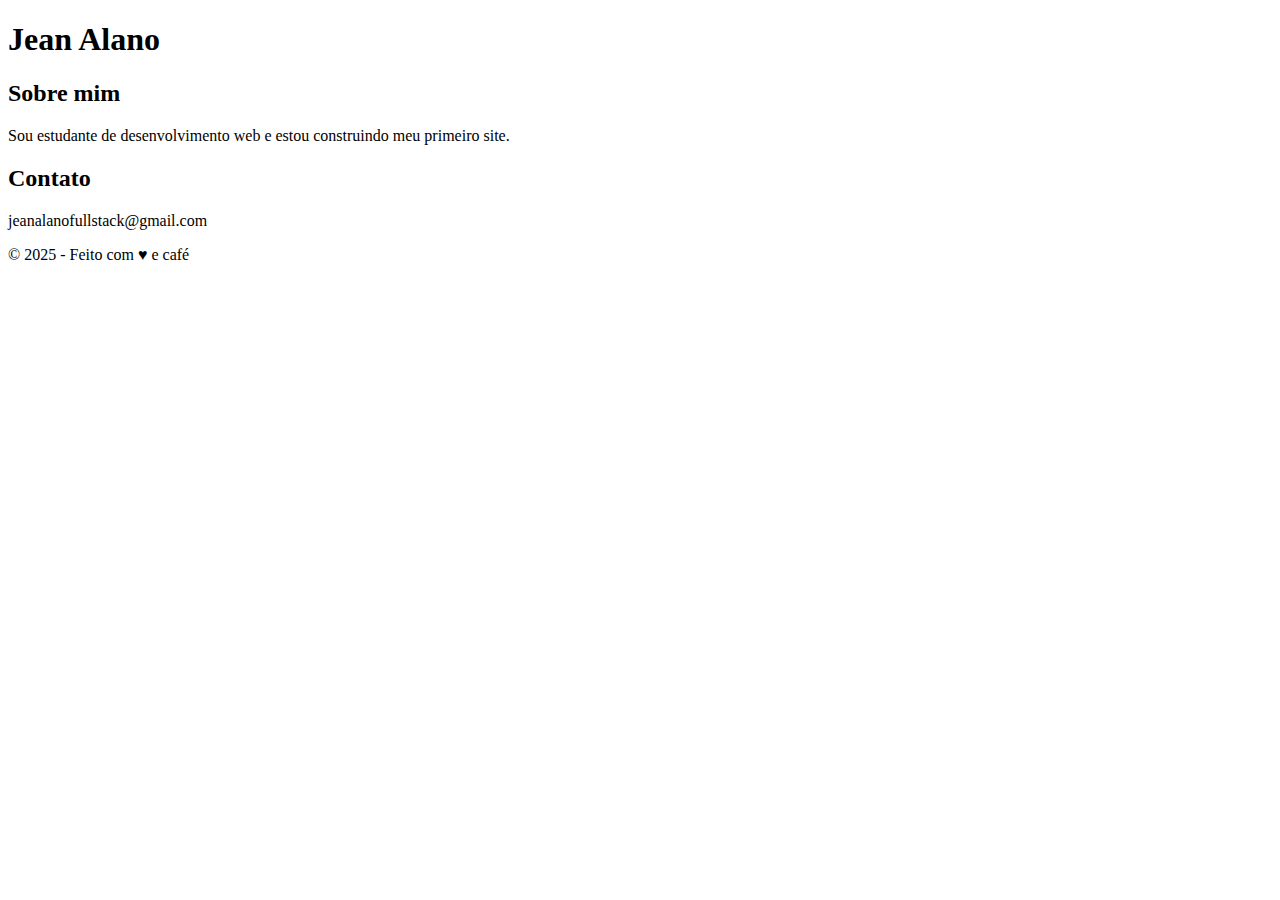
<file: index.html>
<!DOCTYPE html>
<html lang="pt-br">
<head>
    <meta charset="UTF-8">
    <meta name="viewport" content="width=device-width, initial-scale=1.0">
    <title>Meu primeiro Site</title>
</head>
<body>
    <header>
        <h1>Jean Alano</h1>
    </header>
    <main>
        <h2>Sobre mim</h2>
        <p>Sou estudante de desenvolvimento web e estou construindo meu primeiro site.</p>

        <h2>Contato</h2>
        <p>jeanalanofullstack@gmail.com</p>
    </main>
    <footer>
        <p> &copy; 2025 - Feito com ♥ e café</p>
    </footer>
</body>
</html>
</file>
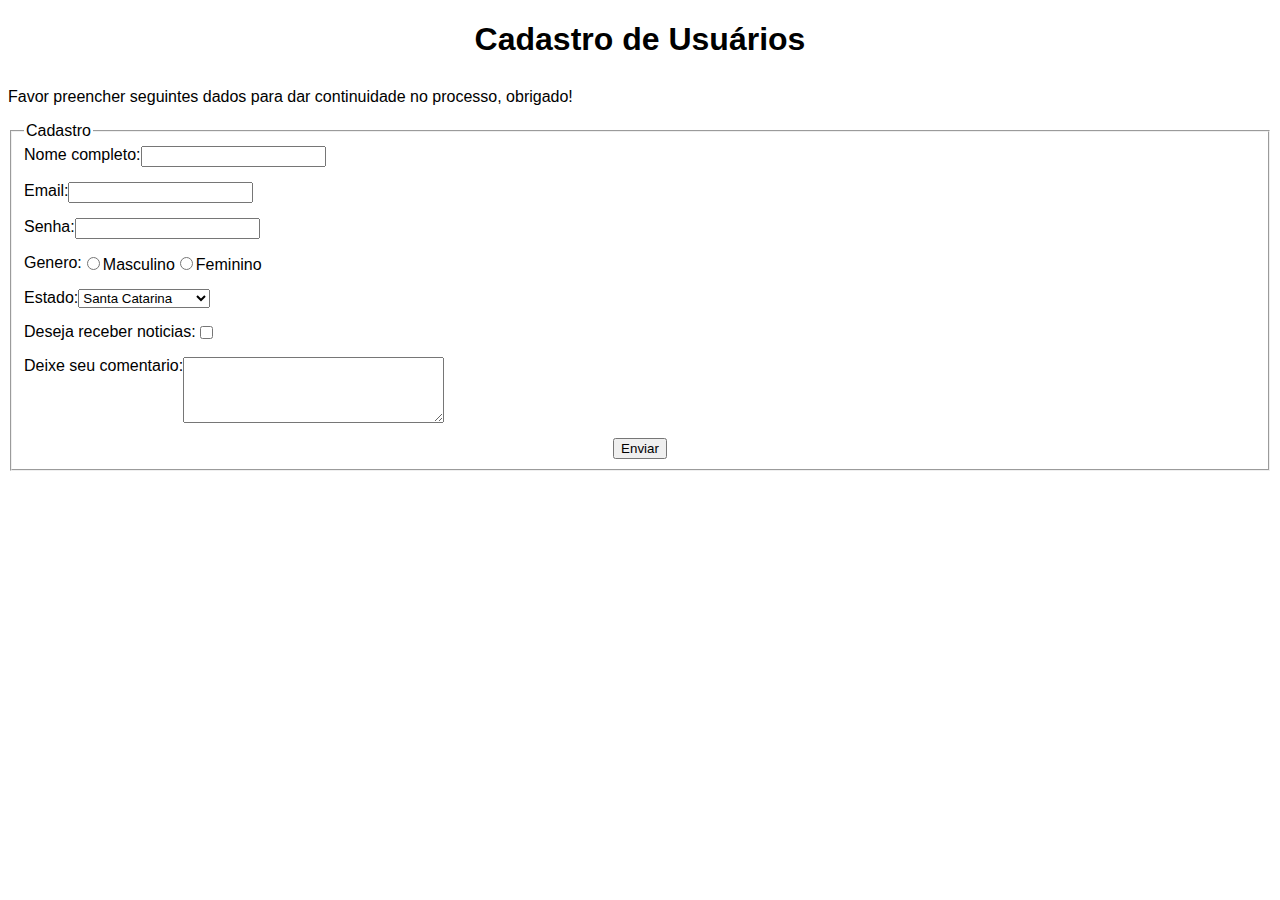
<file: Dia-3-Formulario/index.html>
<!DOCTYPE html>
<html lang="pt-br">
<head>
    <meta charset="UTF-8">
    <meta name="viewport" content="width=device-width, initial-scale=1.0">
    <title>Formulario</title>
    <link rel="stylesheet" href="style.css">
</head>
<body>
    <header>
        <h1>Cadastro de Usuários</h1>
        <p>Favor preencher seguintes dados para dar continuidade no processo, obrigado!</p>
    </header>
    <main>
        <!--Cadastro de cliente -->
        <form action="https://httpbin.org/post" method="post">
            <fieldset>
                <legend>Cadastro</legend>
                
                <div class="campo">
                    <label for="nomeUsuario">Nome completo:</label>
                    <input type="text" name="nome" id="nomeUsuario">
                </div>

                <div class="campo">
                    <label for="emailUsuario">Email:</label>
                    <input type="email" name="email" id="emailUsuario">
                </div>
 
               <div class="campo">
                    <label for="senhaUsuario">Senha:</label>
                    <input type="password" name="senha" id="senhaUsuario">
                </div>
                
                <div class="campo">
                   <label for="generoUsuaruio">Genero:</label>
                    <label for="generoUsuaruio"><input type="radio" name="genero" value="Masculino" id="generoUsuaruio">Masculino</label>
                    <label for="generoUsuaruio"><input type="radio" name="genero" value="feminino" id="generoUsuaruio">Feminino</label>
                </div>

                <div class="campo">
                    <label for="estadoUsuario">Estado:</label>
                    <select name="estado" id="estadoUsuario">
                        <option value="SC">Santa Catarina</option>
                        <option value="RS">Rio Grande do Sul</option>
                        <option value="PR">Parana</option>
                    </select>
                </div>

                <div class="campo">
                    <label for="novidadesUsuario">Deseja receber noticias:</label>
                    <input type="checkbox" name="novidades" id="novidadesUsuario">
                </div>

                <div class="campo">
                    <label for="comentariosUsuario">Deixe seu comentario:</label>
                    <textarea name="comentario" id="comentariosUsuario" rows="4" cols="30"></textarea>
                </div>

                <div class="campoEnviar">
                    <input type="submit" value="Enviar">
                </div>
            </fieldset>
             

        </form>
    </main>
    <footer>

    </footer>
</body>
</html>
</file>
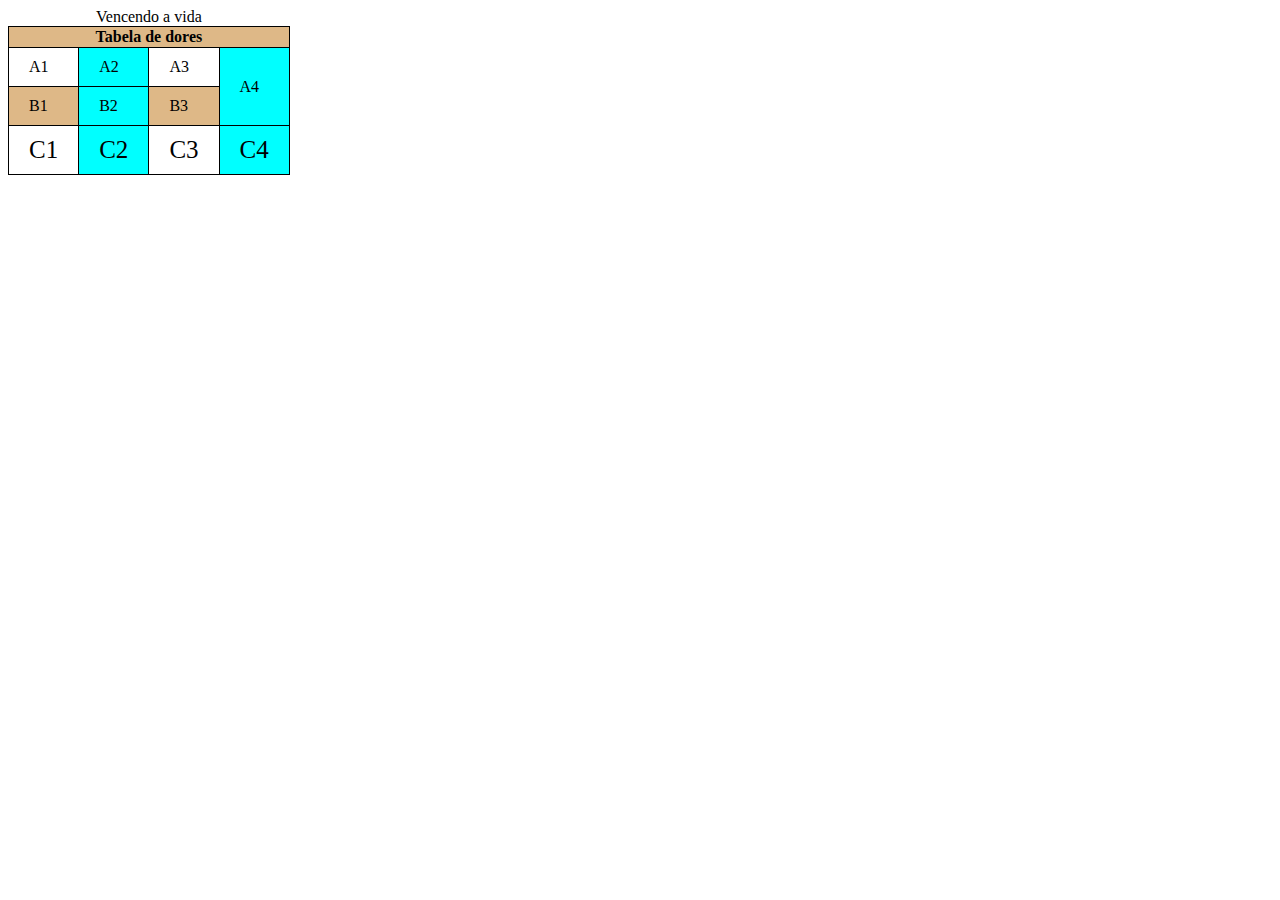
<file: Dia-5-tabelas/index.html>
<!DOCTYPE html>
<html lang="pt-br">
<head>
    <meta charset="UTF-8">
    <meta name="viewport" content="width=device-width, initial-scale=1.0">
    <title>Tabelas</title>
    <style>
        table{
            border: 1px solid black;
            border-collapse: collapse;
        }
        td{
            border: 1px solid black;
            padding: 10px 20px;
        }
        td:nth-child(even){
            background-color: aqua;
        }
        tr:nth-child(odd){
            background-color: burlywood;
        }
        tr:last-child {
            font-size: 25px;
        }
    </style>
</head>
<body>
    <main>
        <table>
            <caption>Vencendo a vida</caption>
            <tr>
                <th colspan="4">Tabela de dores</th>
            </tr>
            <tr>
                <td>A1</td>
                <td>A2</td>
                <td>A3</td>
                <td rowspan="2">A4</td>
            </tr>
            <tr> 
                <td>B1</td>
                <td>B2</td>
                <td>B3</td>
                
            </tr>
            <tr>
                <td>C1</td>
                <td>C2</td>
                <td>C3</td>
                <td>C4</td>
            </tr>
        </table>
    </main>
</body>
</html>
</file>
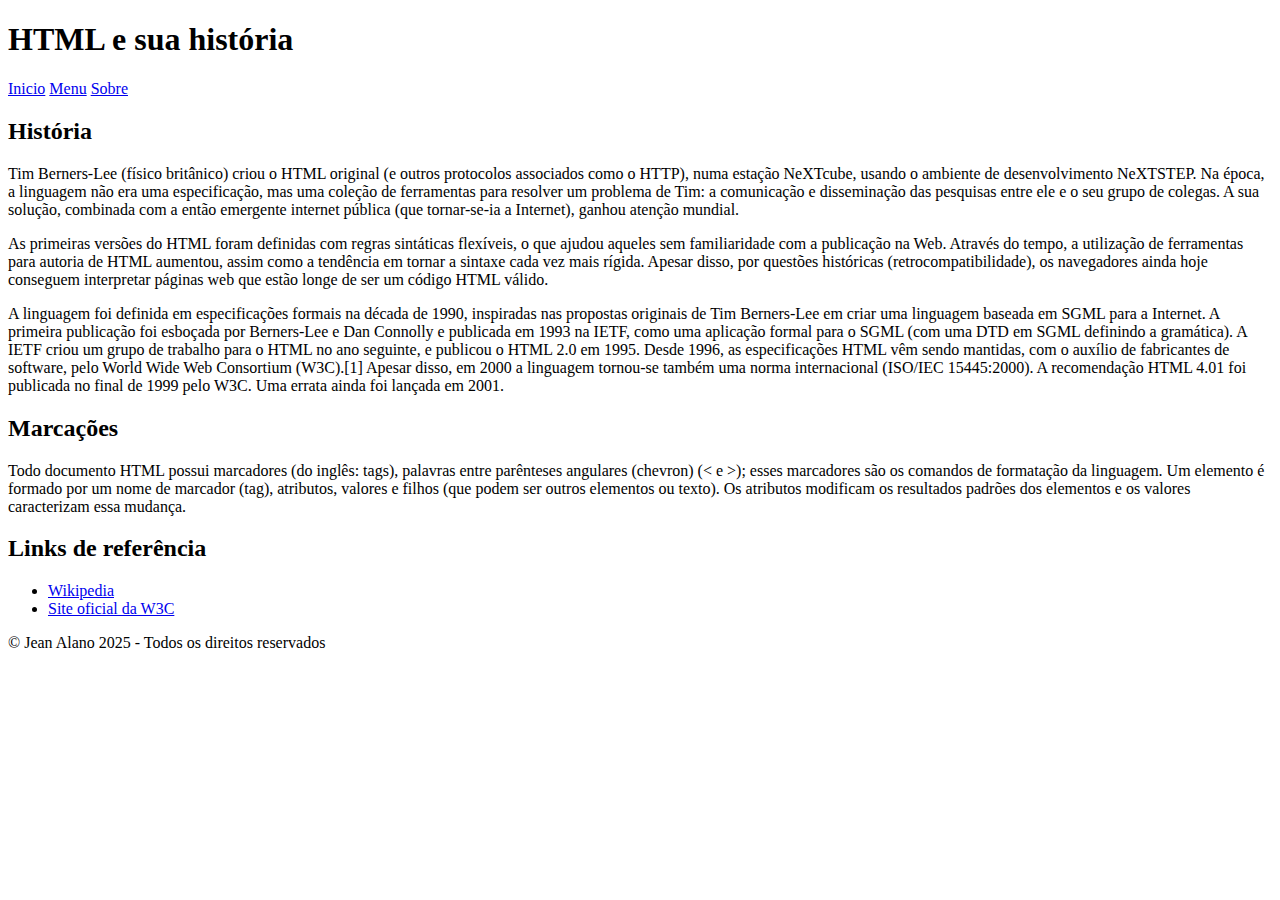
<file: Dia_2-Semantica/index.html>
<!DOCTYPE html>
<html lang="pt-br">
<head>
    <meta charset="UTF-8">
    <meta name="viewport" content="width=device-width, initial-scale=1.0">
    <title>Blog sobre HTML</title>
</head>
<body>
    <header>
        <h1>HTML e sua história</h1>
        <nav>
            <a href="#">Inicio</a>
            <a href="#">Menu</a>
            <a href="#">Sobre</a>
        </nav>
    </header>
    <main>
        <section>
            <article>
                <h2>História</h2>
                <p>Tim Berners-Lee (físico britânico) criou o HTML original (e outros protocolos associados como o HTTP), numa estação NeXTcube, usando o ambiente de desenvolvimento NeXTSTEP. Na época, a linguagem não era uma especificação, mas uma coleção de ferramentas para resolver um problema de Tim: a comunicação e disseminação das pesquisas entre ele e o seu grupo de colegas. A sua solução, combinada com a então emergente internet pública (que tornar-se-ia a Internet), ganhou atenção mundial.</p>
                <p>As primeiras versões do HTML foram definidas com regras sintáticas flexíveis, o que ajudou aqueles sem familiaridade com a publicação na Web. Através do tempo, a utilização de ferramentas para autoria de HTML aumentou, assim como a tendência em tornar a sintaxe cada vez mais rígida. Apesar disso, por questões históricas (retrocompatibilidade), os navegadores ainda hoje conseguem interpretar páginas web que estão longe de ser um código HTML válido.</p>
                <p>A linguagem foi definida em especificações formais na década de 1990, inspiradas nas propostas originais de Tim Berners-Lee em criar uma linguagem baseada em SGML para a Internet. A primeira publicação foi esboçada por Berners-Lee e Dan Connolly e publicada em 1993 na IETF, como uma aplicação formal para o SGML (com uma DTD em SGML definindo a gramática). A IETF criou um grupo de trabalho para o HTML no ano seguinte, e publicou o HTML 2.0 em 1995. Desde 1996, as especificações HTML vêm sendo mantidas, com o auxílio de fabricantes de software, pelo World Wide Web Consortium (W3C).[1] Apesar disso, em 2000 a linguagem tornou-se também uma norma internacional (ISO/IEC 15445:2000). A recomendação HTML 4.01 foi publicada no final de 1999 pelo W3C. Uma errata ainda foi lançada em 2001.</p>
            </article>
            <article>
                <h2>Marcações</h2>
                <p>Todo documento HTML possui marcadores (do inglês: tags), palavras entre parênteses angulares (chevron) (&lt; e &gt;); esses marcadores são os comandos de formatação da linguagem. Um elemento é formado por um nome de marcador (tag), atributos, valores e filhos (que podem ser outros elementos ou texto). Os atributos modificam os resultados padrões dos elementos e os valores caracterizam essa mudança.</p>
            </article>
        </section>
        <aside>
            <h2>Links de referência</h2>
            <ul>
                <li><a href="https://pt.wikipedia.org/wiki/HTML" target="_blank" rel="noopener noreferrer">Wikipedia</a></li>
                <li><a href="https://www.w3.org/html/" target="_blank" rel="noopener noreferrer">Site oficial da W3C</a></li>
            </ul>
        </aside>
    </main>
    <footer>
        <p> &copy; Jean Alano 2025 - Todos os direitos reservados</p>
    </footer>
</body>
</html>
</file>
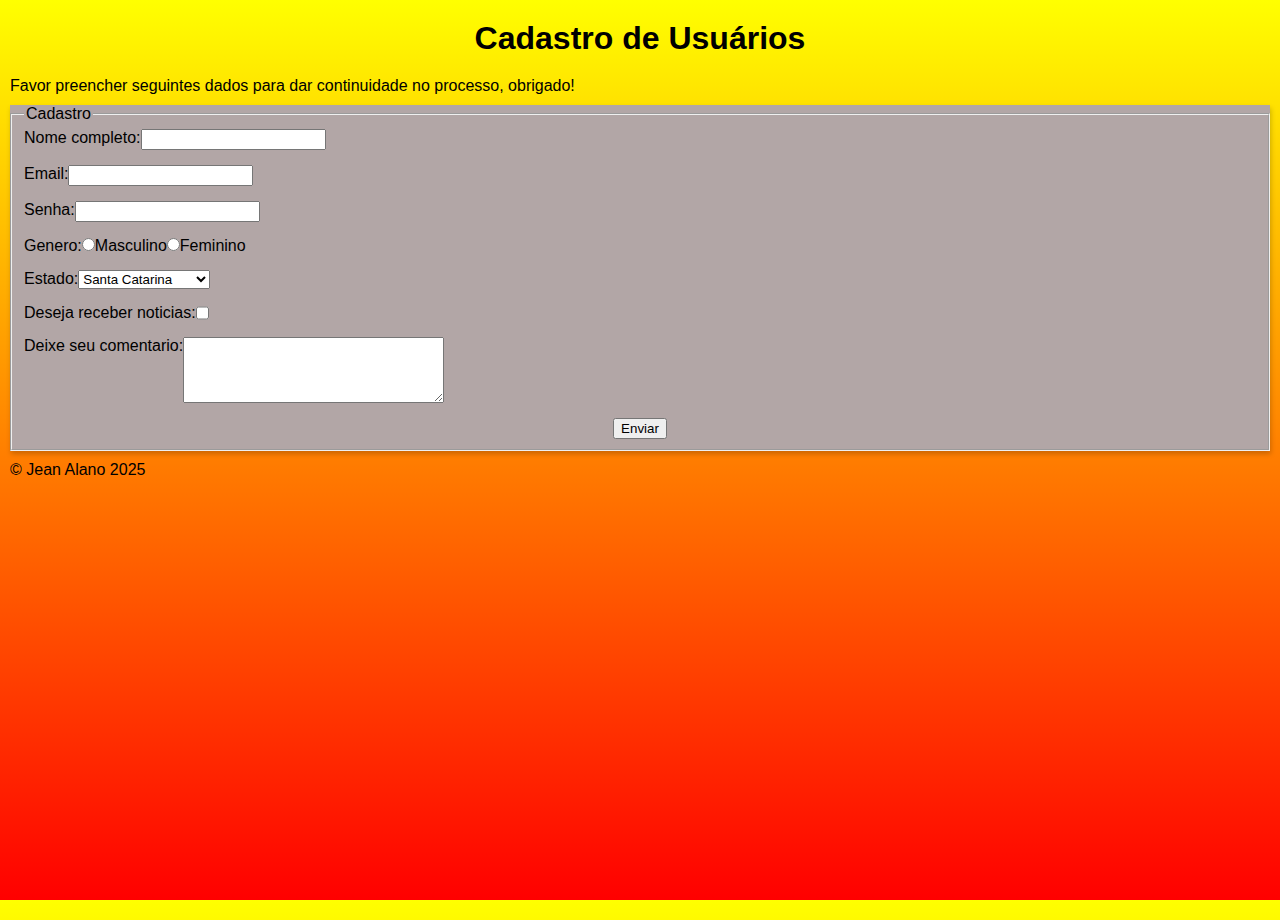
<file: Dia_3-Formulario/index.html>
<!DOCTYPE html>
<html lang="pt-br">
<head>
    <meta charset="UTF-8">
    <meta name="viewport" content="width=device-width, initial-scale=1.0">
    <title>Formulario</title>
    <link rel="stylesheet" href="style.css">
</head>
<body>
    <header>
        <h1>Cadastro de Usuários</h1>
        <p>Favor preencher seguintes dados para dar continuidade no processo, obrigado!</p>
    </header>
    <main>
        <!--Cadastro de cliente -->
        <form action="https://httpbin.org/post" method="post">
            <fieldset>
                <legend>Cadastro</legend>
                
                <div class="campo">
                    <label for="nomeUsuario">Nome completo:</label>
                    <input type="text" name="nome" id="nomeUsuario">
                </div>

                <div class="campo">
                    <label for="emailUsuario">Email:</label>
                    <input type="email" name="email" id="emailUsuario">
                </div>
 
               <div class="campo">
                    <label for="senhaUsuario">Senha:</label>
                    <input type="password" name="senha" id="senhaUsuario">
                </div>
                
                <div class="campo">
                   <label for="generoUsuaruio">Genero:</label>
                    <label for="generoUsuaruio"><input type="radio" name="genero" value="Masculino" id="generoUsuaruio">Masculino</label>
                    <label for="generoUsuaruio"><input type="radio" name="genero" value="feminino" id="generoUsuaruio">Feminino</label>
                </div>

                <div class="campo">
                    <label for="estadoUsuario">Estado:</label>
                    <select name="estado" id="estadoUsuario">
                        <option value="SC">Santa Catarina</option>
                        <option value="RS">Rio Grande do Sul</option>
                        <option value="PR">Parana</option>
                    </select>
                </div>

                <div class="campo">
                    <label for="novidadesUsuario">Deseja receber noticias:</label>
                    <input type="checkbox" name="novidades" id="novidadesUsuario">
                </div>

                <div class="campo">
                    <label for="comentariosUsuario">Deixe seu comentario:</label>
                    <textarea name="comentario" id="comentariosUsuario" rows="4" cols="30"></textarea>
                </div>

                <div class="campoEnviar">
                    <input type="submit" value="Enviar">
                </div>
            </fieldset>
             

        </form>
    </main>
    <footer>
        <p>&copy; Jean Alano 2025</p>
    </footer>
</body>
</html>
</file>
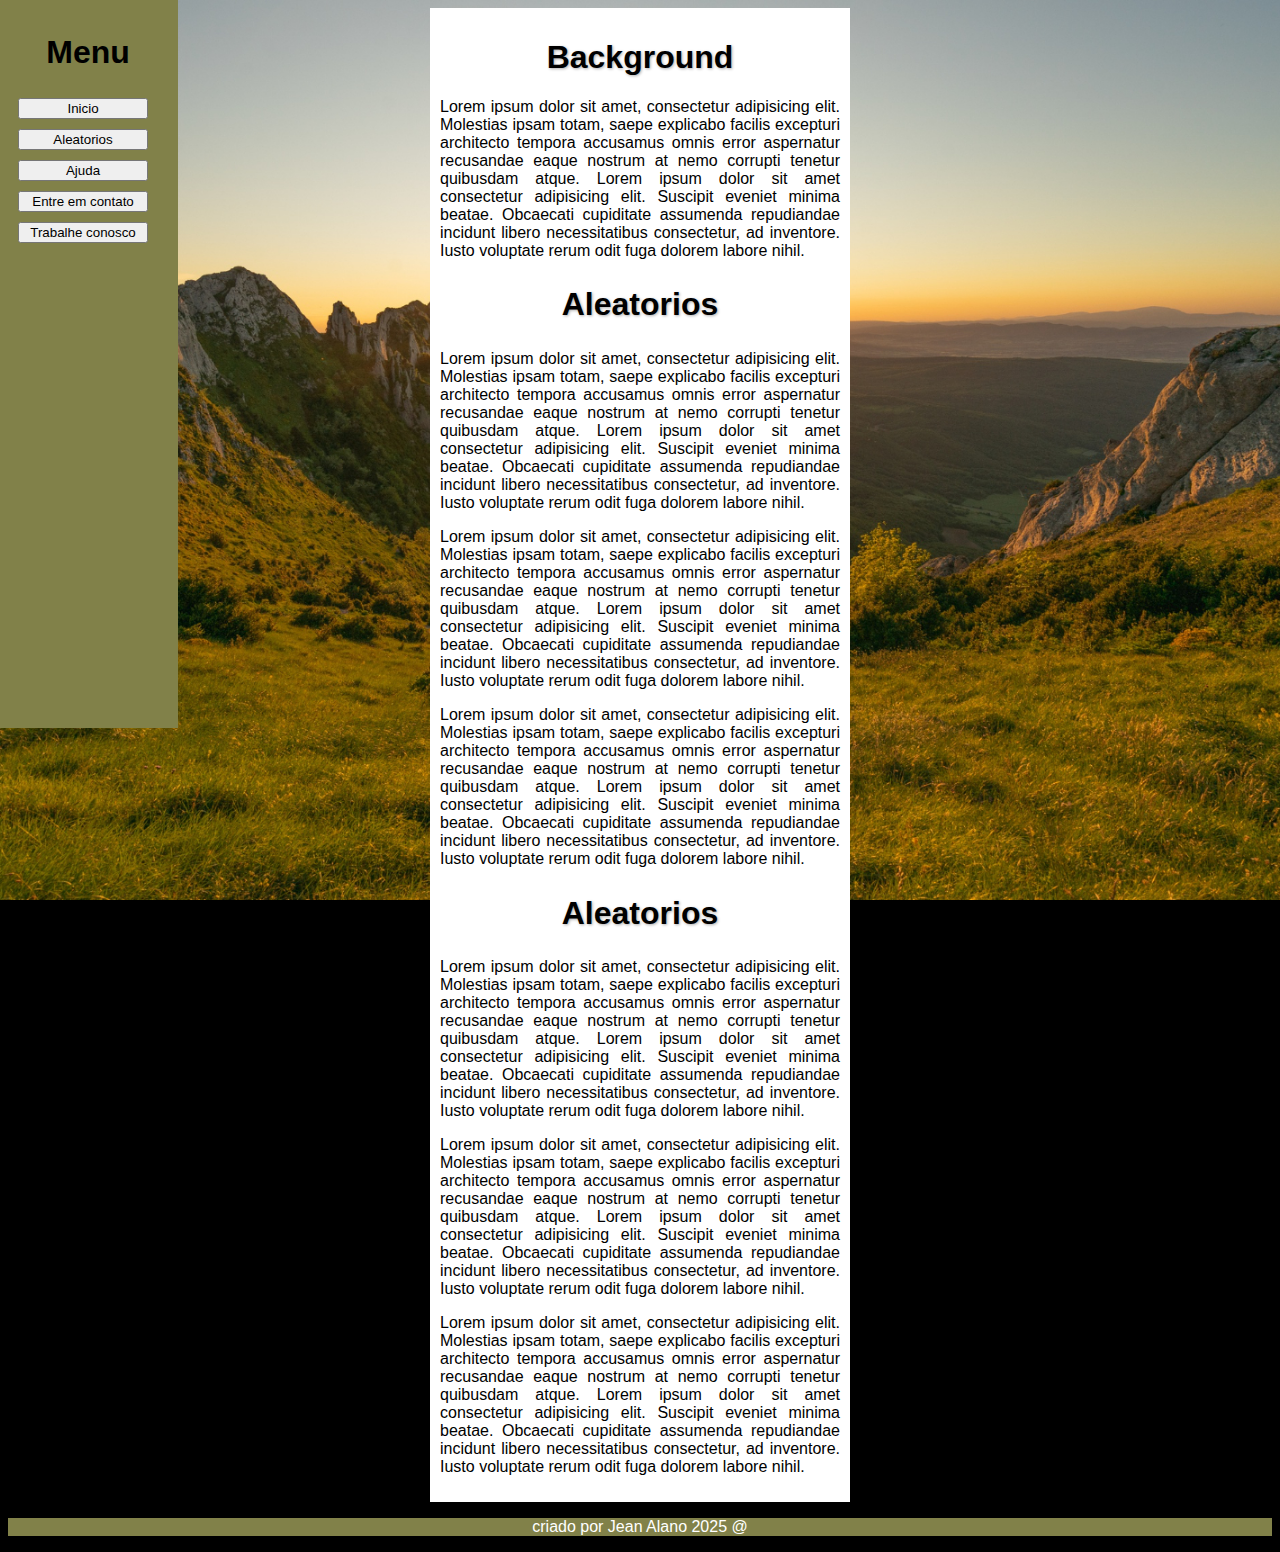
<file: Dia_4-Background/index.html>
<!DOCTYPE html>
<html lang="pt-br">
<head>
    <meta charset="UTF-8">
    <meta name="viewport" content="width=device-width, initial-scale=1.0">
    <title>Document</title>
    <style>
        *{
            font-family: Arial, Helvetica, sans-serif;
        }
        nav{
            background-color: rgb(129, 129, 73);
            margin: -10px ;
            position: fixed;
            padding: 15px;
            width: 150px;
            height: 700px;
        }
        nav h1{
            text-align: center;
        }
        nav input{
            display: inline;
            width: 130px;
            margin: 5px;
        }

        body{
            background: black url(img/montanha.jpg) center center no-repeat fixed;
            background-size: cover;
        }
        main{
            background-color: white;
            max-width: 400px;
            margin: auto;
            padding: 10px;
            text-align: justify;
        }
        main h1, main h2{
            font-size: 2em;
            text-align: center;
            text-shadow: 1px 1px 3px rgba(0, 0, 0, 0.322);
        }
        footer{
            background-color: rgb(129, 129, 73);
            color: white;
            text-align: center;
        }
    </style>
</head>
<body>
    <header>
        <nav>
            <h1>Menu</h1>
            <input type="button" value="Inicio">
            <input type="button" value="Aleatorios">
            <input type="button" value="Ajuda">
            <input type="button" value="Entre em contato">
            <input type="button" value="Trabalhe conosco">
        </nav>
    </header>
    <main>
        <h1>Background</h1>
        <p>Lorem ipsum dolor sit amet, consectetur adipisicing elit. Molestias ipsam totam, saepe explicabo facilis excepturi architecto tempora accusamus omnis error aspernatur recusandae eaque nostrum at nemo corrupti tenetur quibusdam atque. Lorem ipsum dolor sit amet consectetur adipisicing elit. Suscipit eveniet minima beatae. Obcaecati cupiditate assumenda repudiandae incidunt libero necessitatibus consectetur, ad inventore. Iusto voluptate rerum odit fuga dolorem labore nihil.</p>
        <h2>Aleatorios</h2>
        <p>Lorem ipsum dolor sit amet, consectetur adipisicing elit. Molestias ipsam totam, saepe explicabo facilis excepturi architecto tempora accusamus omnis error aspernatur recusandae eaque nostrum at nemo corrupti tenetur quibusdam atque. Lorem ipsum dolor sit amet consectetur adipisicing elit. Suscipit eveniet minima beatae. Obcaecati cupiditate assumenda repudiandae incidunt libero necessitatibus consectetur, ad inventore. Iusto voluptate rerum odit fuga dolorem labore nihil.</p>
        <p>Lorem ipsum dolor sit amet, consectetur adipisicing elit. Molestias ipsam totam, saepe explicabo facilis excepturi architecto tempora accusamus omnis error aspernatur recusandae eaque nostrum at nemo corrupti tenetur quibusdam atque. Lorem ipsum dolor sit amet consectetur adipisicing elit. Suscipit eveniet minima beatae. Obcaecati cupiditate assumenda repudiandae incidunt libero necessitatibus consectetur, ad inventore. Iusto voluptate rerum odit fuga dolorem labore nihil.</p><p>Lorem ipsum dolor sit amet, consectetur adipisicing elit. Molestias ipsam totam, saepe explicabo facilis excepturi architecto tempora accusamus omnis error aspernatur recusandae eaque nostrum at nemo corrupti tenetur quibusdam atque. Lorem ipsum dolor sit amet consectetur adipisicing elit. Suscipit eveniet minima beatae. Obcaecati cupiditate assumenda repudiandae incidunt libero necessitatibus consectetur, ad inventore. Iusto voluptate rerum odit fuga dolorem labore nihil.</p>
        <h2>Aleatorios</h2>
        <p>Lorem ipsum dolor sit amet, consectetur adipisicing elit. Molestias ipsam totam, saepe explicabo facilis excepturi architecto tempora accusamus omnis error aspernatur recusandae eaque nostrum at nemo corrupti tenetur quibusdam atque. Lorem ipsum dolor sit amet consectetur adipisicing elit. Suscipit eveniet minima beatae. Obcaecati cupiditate assumenda repudiandae incidunt libero necessitatibus consectetur, ad inventore. Iusto voluptate rerum odit fuga dolorem labore nihil.</p>
        <p>Lorem ipsum dolor sit amet, consectetur adipisicing elit. Molestias ipsam totam, saepe explicabo facilis excepturi architecto tempora accusamus omnis error aspernatur recusandae eaque nostrum at nemo corrupti tenetur quibusdam atque. Lorem ipsum dolor sit amet consectetur adipisicing elit. Suscipit eveniet minima beatae. Obcaecati cupiditate assumenda repudiandae incidunt libero necessitatibus consectetur, ad inventore. Iusto voluptate rerum odit fuga dolorem labore nihil.</p><p>Lorem ipsum dolor sit amet, consectetur adipisicing elit. Molestias ipsam totam, saepe explicabo facilis excepturi architecto tempora accusamus omnis error aspernatur recusandae eaque nostrum at nemo corrupti tenetur quibusdam atque. Lorem ipsum dolor sit amet consectetur adipisicing elit. Suscipit eveniet minima beatae. Obcaecati cupiditate assumenda repudiandae incidunt libero necessitatibus consectetur, ad inventore. Iusto voluptate rerum odit fuga dolorem labore nihil.</p>
    </main>
    <footer>
        <p>criado por Jean Alano 2025 @</p>
    </footer>
</body>
</html>
</file>
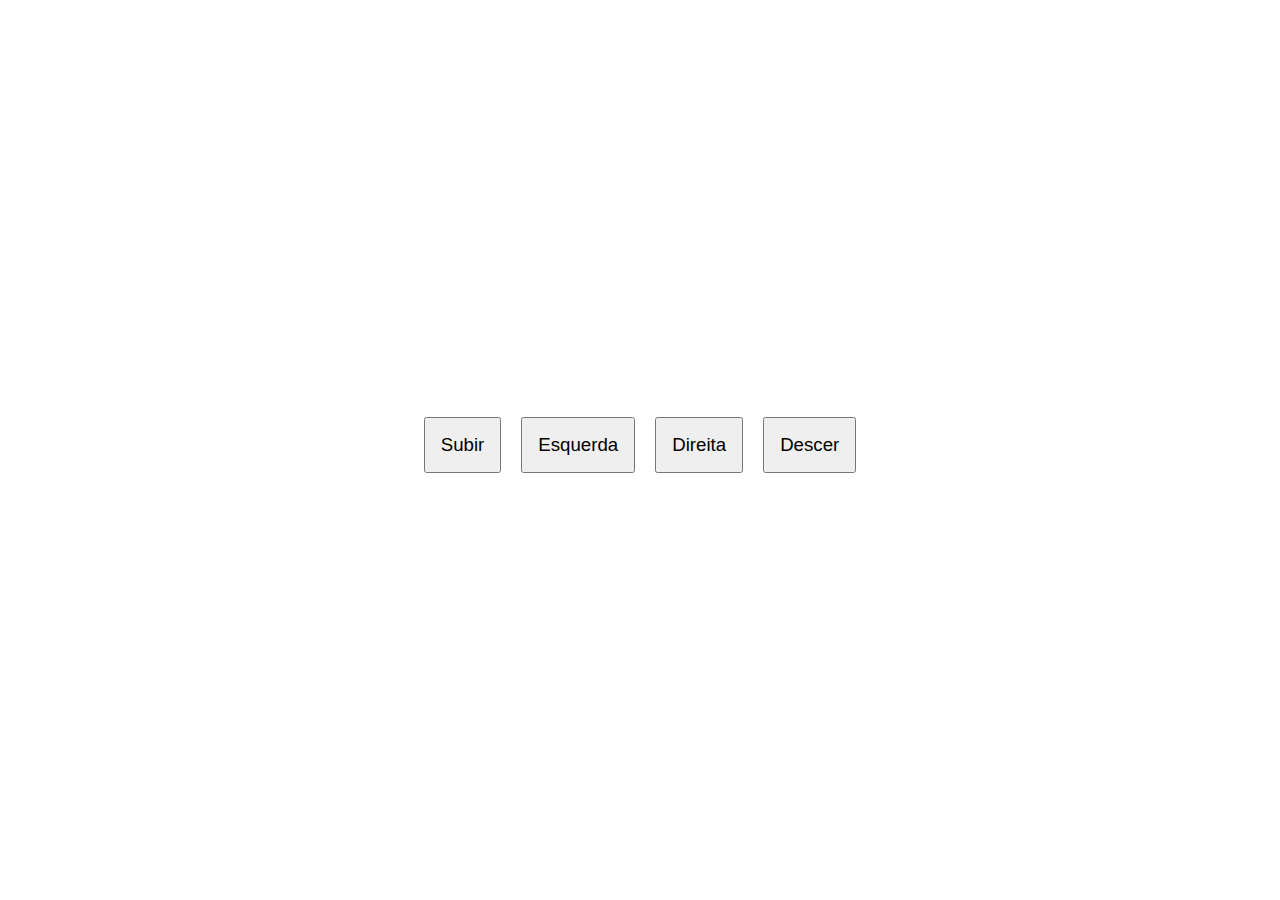
<file: TreinandoCurso/index.html>
<!DOCTYPE html>
<html lang="pt-br">
<head>
    <meta charset="UTF-8">
    <meta name="viewport" content="width=device-width, initial-scale=1.0">
    <title>Document</title>
    <style>
        body{
            background-image: url("https://t4.ftcdn.net/jpg/06/95/51/27/240_F_695512771_8Tf6sDn5Fdsl5dKPyf2y8VN7Ej0lX7lr.jpg");
            background-repeat: no-repeat;
            background-size: 300px;
            height: 97vh;
            background-position: left bottom;  
            transition: background-position 0.7s ease;
        }
        .botoes{
            display: flex;
            justify-content: center;
            align-items: center;
            height: 100%;
        }
        .botoes button{
            font-size: 14pt;
            padding: 15px;
            margin: 10px;
            transition: transform 0.2s, background-color 0.3s;
        }
        .botoes button:hover{
            transform: scale(1.1);
            background-color: #77aae1;
        }
    </style>
</head>
<body>
    <div class="botoes">
        <button class="subir">Subir</button>
        <button class="esquerda">Esquerda</button>
        <button class="direita">Direita</button>
        <button class="descer">Descer</button>
    </div>

    <script>
        //capturando as variaveis
        const fundoMovel = document.querySelector("body");
        const botoes = {
            subir: document.querySelector(".subir"),
            esquerda: document.querySelector(".esquerda"),
            direita: document.querySelector(".direita"),
            descer: document.querySelector(".descer")
        }

        //eventos dos botoes
        botoes.subir.addEventListener("click", () =>{
            fundoMovel.style.backgroundPosition = "top center"
        })
        botoes.esquerda.addEventListener("click", () =>{
            fundoMovel.style.backgroundPosition = "left center"
        })
        botoes.direita.addEventListener("click", () =>{
            fundoMovel.style.backgroundPosition = "right center"
        })
        botoes.descer.addEventListener("click", () =>{
            fundoMovel.style.backgroundPosition = "center bottom"
        })
        
    </script>
</body>
</html>
</file>
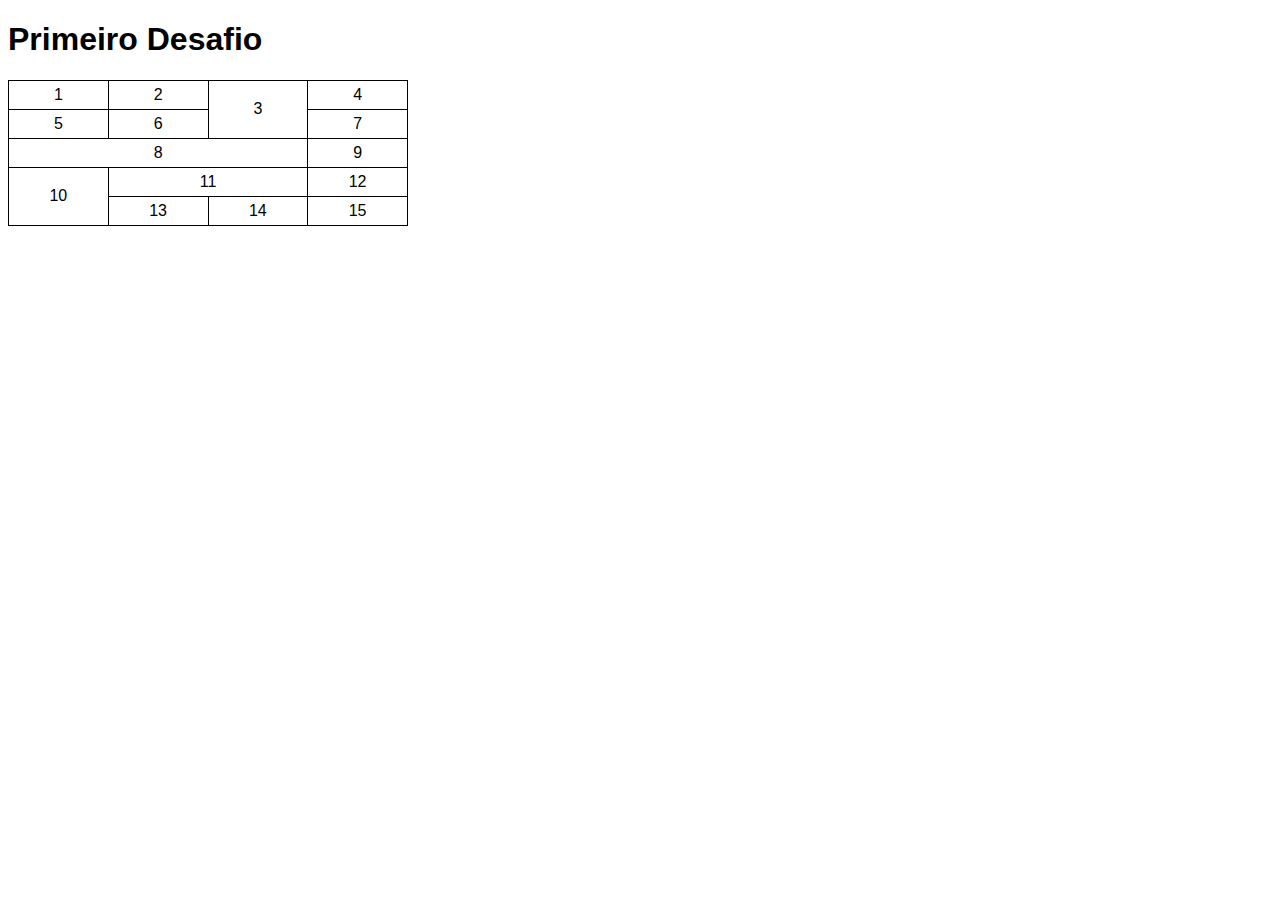
<file: Dia-5-tabelas/desafio1.html>
<!DOCTYPE html>
<html lang="pt-br">
<head>
    <meta charset="UTF-8">
    <meta name="viewport" content="width=device-width, initial-scale=1.0">
    <title>Desafio 1</title>
    <style>
        body{
            font-family: Arial, Helvetica, sans-serif;
        }
        table{
            border-collapse: collapse;
            width: 400px;
            text-align: center;
        }
        td{
            border: 1px solid black;
            padding: 5px;
        }
    </style>
</head>
<body>
    <h1>Primeiro Desafio</h1>
    <table>
        <tr>
            <td>1</td>
            <td>2</td>
            <td rowspan="2">3</td>
            <td>4</td>
        </tr>
        <tr>
            <td>5</td>
            <td>6</td>
            <td>7</td>
        </tr>
        <tr>
            <td colspan="3">8</td>
            <td>9</td>
        </tr>
        <tr>
            <td rowspan="2">10</td>
            <td colspan="2">11</td>
            <td>12</td>
        </tr>
        <tr>
            <td>13</td>
            <td>14</td>
            <td>15</td>
        </tr>
    </table>
</body>
</html>
</file>
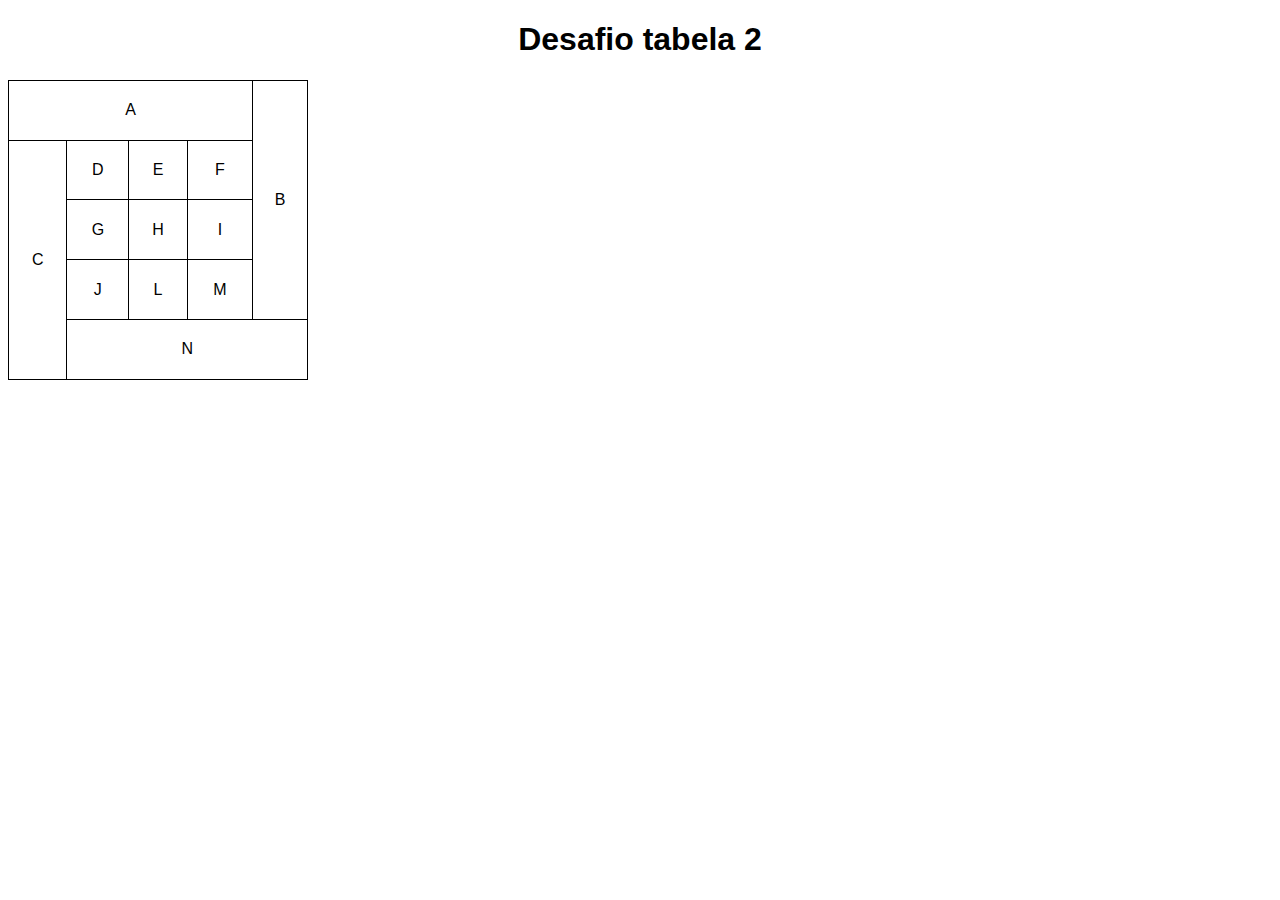
<file: Dia-5-tabelas/desafio2.html>
<!DOCTYPE html>
<html lang="pt-br">
<head>
    <meta charset="UTF-8">
    <meta name="viewport" content="width=device-width, initial-scale=1.0">
    <title>Desafio 2</title>
    <style>
        body{
            font-family: Arial, Helvetica, sans-serif;
            text-align: center;
        }
        table{
            border-collapse: collapse;
            width: 300px;
            height: 300PX;
        }
        td{
            border: 1px solid black;
        }
    </style>
</head>
<body>
    <h1>Desafio tabela 2</h1>
    <table>
        <tr>
            <td colspan="4">A</td>
            <td rowspan="4">B</td>
        </tr>
        <tr>
            <td rowspan="4">C</td>
            <td>D</td>
            <td>E</td>
            <td>F</td>
        </tr>
        <tr>
            <td>G</td>
            <td>H</td>
            <td>I</td>
        </tr>
        <tr>
            <td>J</td>
            <td>L</td>
            <td>M</td>
        </tr>
        <tr>
            <td colspan="4">N</td>
        </tr>
    </table>
</body>
</html>
</file>
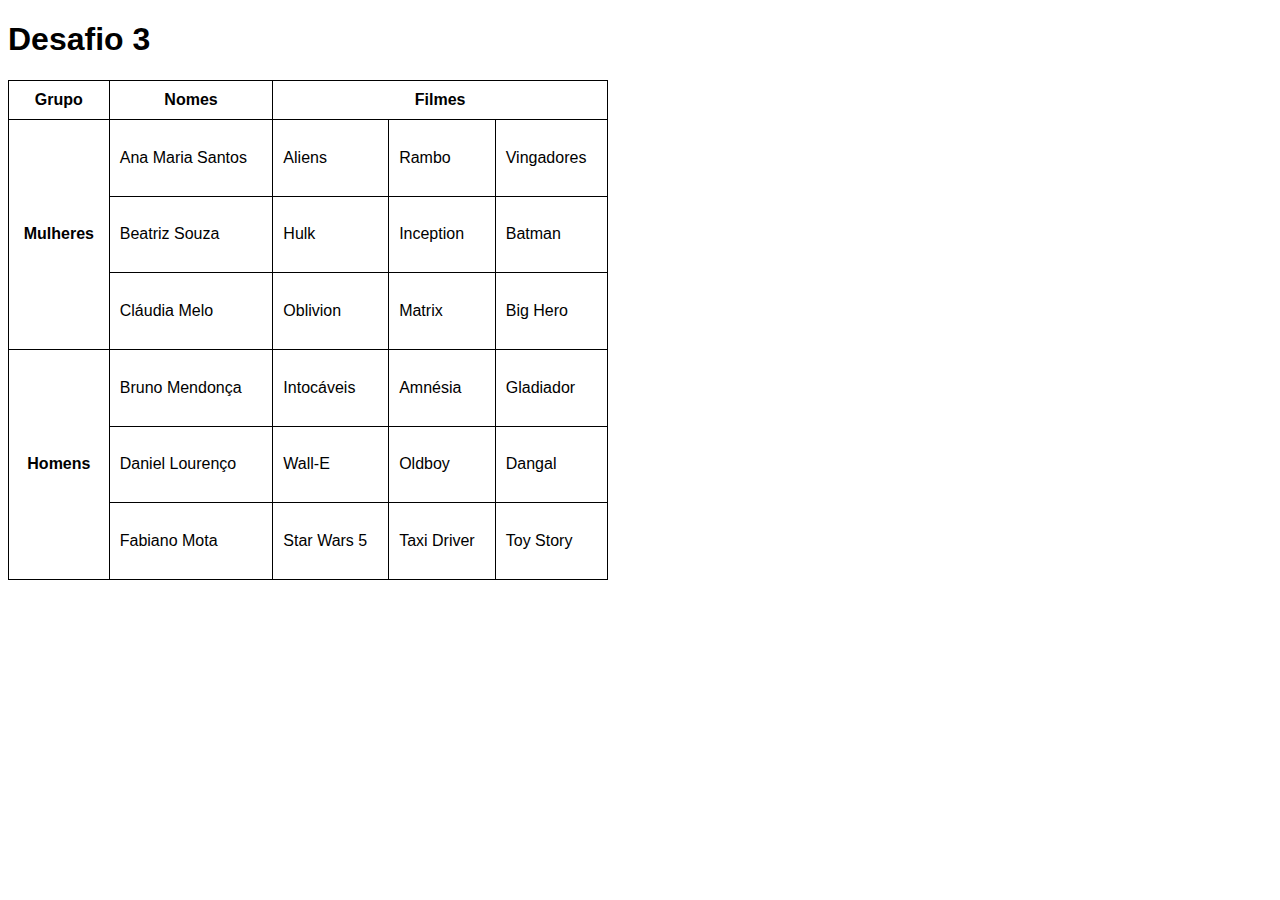
<file: Dia-5-tabelas/desafio3.html>
<!DOCTYPE html>
<html lang="pt-br">
<head>
    <meta charset="UTF-8">
    <meta name="viewport" content="width=device-width, initial-scale=1.0">
    <title>Desafio 3</title>
    <style>
        body{
            font-family: Arial, Helvetica, sans-serif;
        }
        table{
            border-collapse: collapse;
            width: 600px;
            height: 500px;
        }
        th, td{
            border: 1px solid black;
            padding: 10px;
        }
        td:hover{
            color: aqua;
        }
    </style>
</head>
<body>
    <h1>Desafio 3</h1>
    <table>
        <thead>
            <tr>
                <th scope="col">Grupo</th>
                <th scope="col">Nomes</th>
                <th colspan="3" scope="colgroup">Filmes</th>
            </tr>
        </thead>
        <tbody>
            <tr>
                <th rowspan="3" scope="rowgroup">Mulheres</th>
                <td>Ana Maria Santos</td>
                <td>Aliens</td>
                <td>Rambo</td>
                <td>Vingadores</td>
            </tr>
            <tr>
                <td>Beatriz Souza</td>
                <td>Hulk</td>
                <td>Inception</td>
                <td>Batman</td>
            </tr>
            <tr>
                <td>Cláudia Melo</td>
                <td>Oblivion</td>
                <td>Matrix</td>
                <td>Big Hero</td>
            </tr>
            <tr>
                <th rowspan="3" scope="rowgroup">Homens</th>
                <td>Bruno Mendonça</td>
                <td>Intocáveis</td>
                <td>Amnésia</td>
                <td>Gladiador</td>
            </tr>
            <tr>
                <td>Daniel Lourenço</td>
                <td>Wall-E</td>
                <td>Oldboy</td>
                <td>Dangal</td>
            </tr>
            <tr>
                <td>Fabiano Mota</td>
                <td>Star Wars 5</td>
                <td>Taxi Driver</td>
                <td>Toy Story</td>
            </tr>
        </tbody>
    </table>
</body>
</html>
</file>
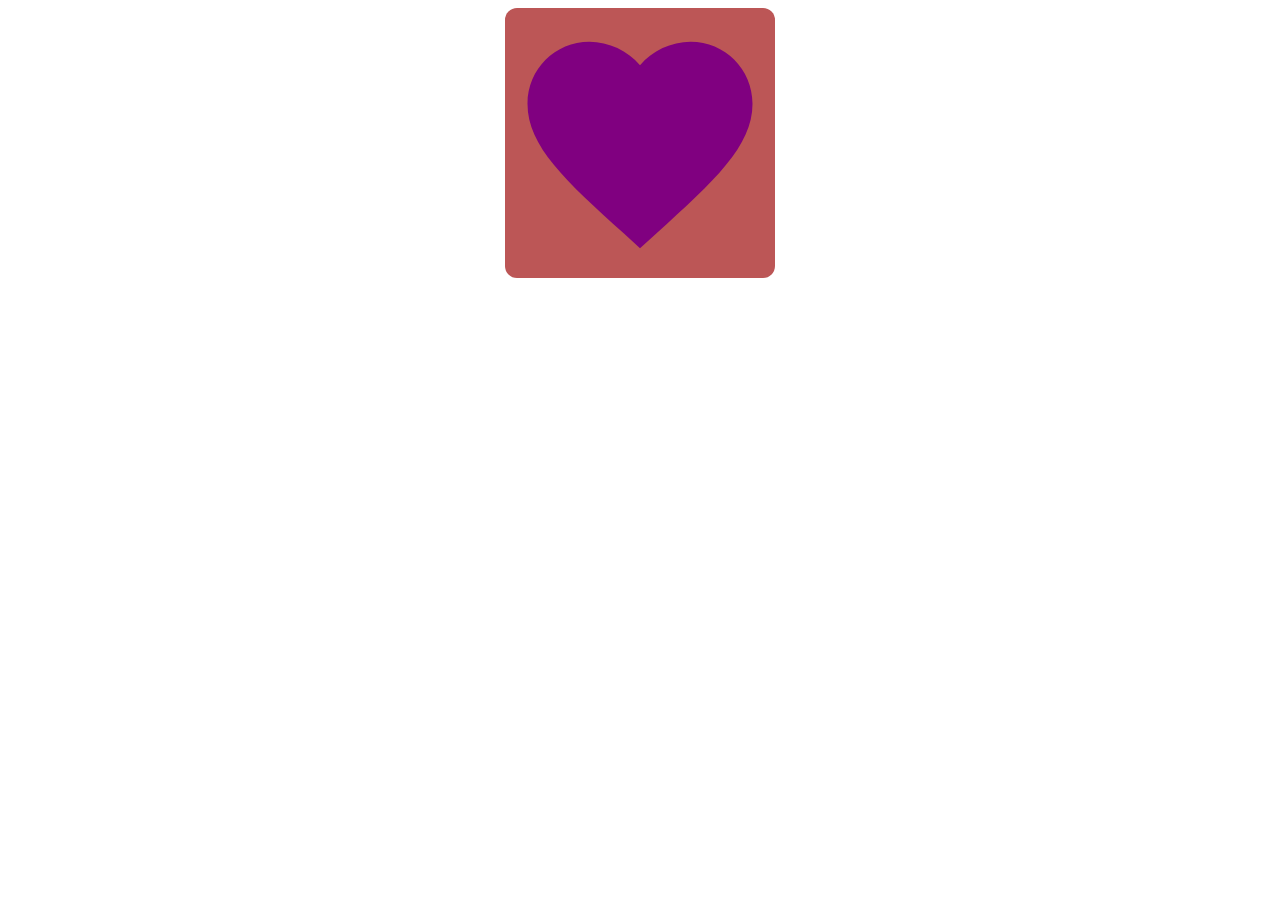
<file: Dia-5-tabelas/teste.html>
<!DOCTYPE html>
<html lang="pt-br">
<head>
<meta charset="UTF-8">
<title>SVG como fundo</title>
<style>
  div {
    width: 250px;
    height: 250px;
    background-color: #bc5656;
    background-image: url('data:image/svg+xml;utf8,<svg xmlns="http://www.w3.org/2000/svg" fill="purple" viewBox="0 0 24 24"><path d="M12 21.35l-1.45-1.32C5.4 15.36 2 12.28 2 8.5c0-3.04 2.46-5.5 5.5-5.5 1.74 0 3.41 0.81 4.5 2.09C13.09 3.81 14.76 3 16.5 3 19.54 3 22 5.46 22 8.5c0 3.78-3.4 6.86-8.55 11.54L12 21.35z"/></svg>');
    background-repeat: no-repeat;
    background-position: center;
    background-size: 100%;
    border-radius: 12px;
    padding: 10px;
    margin: auto;
  }
</style>
</head>
<body>

<div></div>

</body>
</html>
</file>
<file: Dia-3-Formulario/style.css>
*{
    font-family: Verdana, Geneva, Tahoma, sans-serif;
}

h1{
    text-align: center;
    margin-bottom: 30px;
}
.campo{
    margin-bottom: 15px;
    display: flex;
}
.campoEnviar{
    display: flex;
    justify-content: center;
}
</file>
<file: Dia_3-Formulario/style.css>
*{
    font-family: Verdana, Geneva, Tahoma, sans-serif;
    margin: 0;
}

h1{
    text-align: center;
    margin: 20px 30px; 
}

p{
    margin: 10px;
}

form{
    margin: 10px;
    box-shadow: 1px 3px 5px rgba(0, 0, 0, 0.204);
    background-color: rgb(178, 166, 166);
}

.campo{
    margin-bottom: 15px;
    display: flex;
}
.campoEnviar{
    display: flex;
    justify-content: center;
}

html, body{
    height: 100%;
}

body{
    background-image: linear-gradient(to top, red , yellow);
}
</file>
